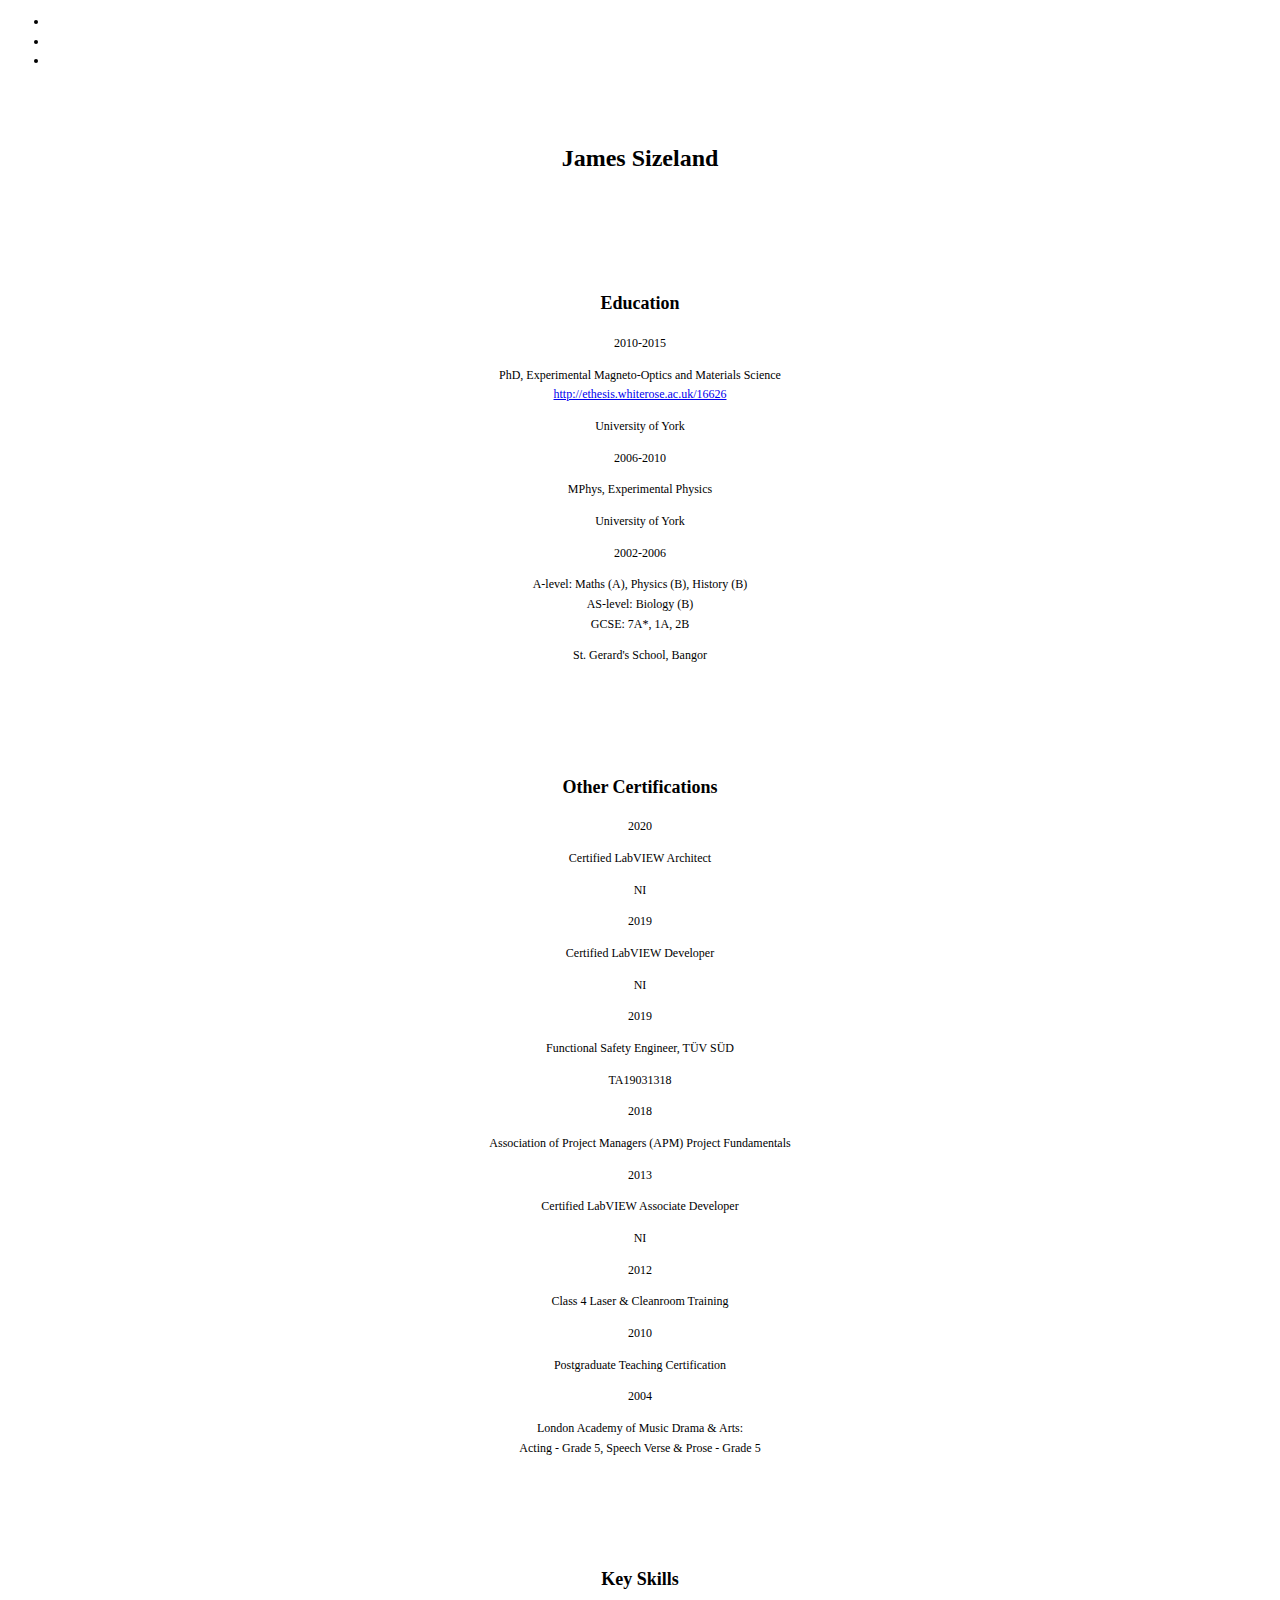
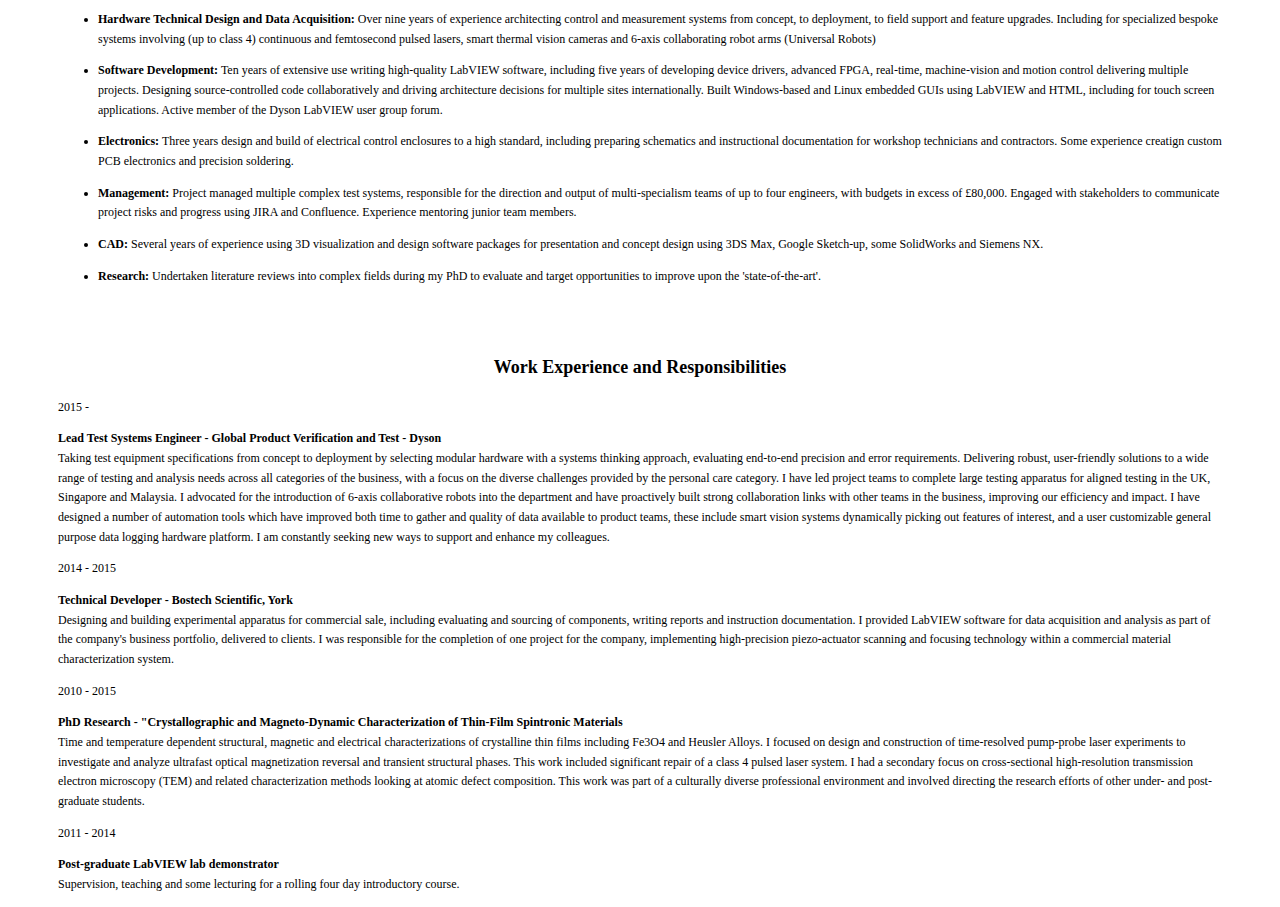
<file: CV.html>
<!doctype html>
<html lang="en">
  <head>
    <!-- Required meta tags -->
    <meta charset="utf-8">
    <meta name="viewport" content="width=device-width, initial-scale=1, shrink-to-fit=no">
    <!-- Bootstrap CSS -->
    <link rel="stylesheet" href="https://stackpath.bootstrapcdn.com/bootstrap/4.5.0/css/bootstrap.min.css" integrity="sha384-9aIt2nRpC12Uk9gS9baDl411NQApFmC26EwAOH8WgZl5MYYxFfc+NcPb1dKGj7Sk" crossorigin="anonymous">
    <!-- My Custom CSS -->
    <link rel="stylesheet" href="resources/css/style.css">
    <!-- Awesome Icons CSS -->
    <link rel="stylesheet" href="https://cdnjs.cloudflare.com/ajax/libs/font-awesome/4.7.0/css/font-awesome.min.css">
    <!-- My Custom Favicon -->
    <link rel="icon" href="resources/images/Long Tail.ico">
    <!-- Header Font -->
    <link href="https://fonts.googleapis.com/css2?family=Vollkorn" rel="stylesheet">
    <title>James Sizeland</title>
  </head>

  <body style="background-color: white; font-size: 12px;">
    <!-- Navigation bar -->
    <nav class="navbar navbar-expand navbar-dark" style="background-color: #25100100;">
        <div class="focus-in-expand" style="margin-left: auto;">
        <!-- Navigation Links -->
        <ul class="navbar-nav"> <!-- Modify Class here to change navbar alignment -->
          <!-- Github Link -->
          <li class="nav-item">
 
          </li>
          <!-- Linkedin Link -->
          <li class="nav-item">
           
          </li>
          <!-- Degree Link -->
          <li class="nav-item">
           
          </li>
        </ul>
      </div>
    </nav>

    <div class="headline container"  style="text-align: center;">
      <h1>James Sizeland</h1>
    </div>

    <div class="container" style="text-align: center;">
      <h2>Education</h2>
      <div class="row">
        <div class="col-2"><p>2010-2015</p></div>
        <div class="col-8"><p>PhD, Experimental Magneto-Optics and Materials Science<br><a href="http://ethesis.whiterose.ac.uk/16626">http://ethesis.whiterose.ac.uk/16626</a></p></div>
        <div class="col-2"><p>University of York</p></div>
      </div>
      <div class="row">
        <div class="col-2"><p>2006-2010</p></div>
        <div class="col-8"><p>MPhys, Experimental Physics</p></div>
        <div class="col-2"><p>University of York</p></div>
      </div>
      <div class="row">
        <div class="col-2"><p>2002-2006</p></div>
        <div class="col-8"><p>A-level: Maths (A), Physics (B), History (B)<br>AS-level: Biology (B)<br>GCSE: 7A*, 1A, 2B</p></div>
        <div class="col-2"><p>St. Gerard's School, Bangor</p></div>
      </div>
    </div>

    <div class="container" style="text-align: center;">
      <h2>Other Certifications</h2>
      <div class="row">
        <div class="col-2"><p>2020</p></div>
        <div class="col-8"><p>Certified LabVIEW Architect</p></div>
        <div class="col-2"><p>NI</p></div>
      </div>
      <div class="row">
        <div class="col-2"><p>2019</p></div>
        <div class="col-8"><p>Certified LabVIEW Developer</p></div>
        <div class="col-2"><p>NI</p></div>
      </div>
      <div class="row">
        <div class="col-2"><p>2019</p></div>
        <div class="col-8"><p>Functional Safety Engineer, TÜV SÜD</p></div>
        <div class="col-2"><p>TA19031318</p></div>
      </div>
      <div class="row">
        <div class="col-2"><p>2018</p></div>
        <div class="col-8"><p>Association of Project Managers (APM) Project Fundamentals</p></div>
        <div class="col-2"><p></p></div>
      </div>
      <div class="row">
        <div class="col-2"><p>2013</p></div>
        <div class="col-8"><p>Certified LabVIEW Associate Developer</p></div>
        <div class="col-2"><p>NI</p></div>
      </div>
      <div class="row">
        <div class="col-2"><p>2012</p></div>
        <div class="col-8"><p>Class 4 Laser & Cleanroom Training</p></div>
        <div class="col-2"><p></p></div>
      </div>
      <div class="row">
        <div class="col-2"><p>2010</p></div>
        <div class="col-8"><p>Postgraduate Teaching Certification</p></div>
        <div class="col-2"><p></p></div>
      </div>
      <div class="row">
        <div class="col-2"><p>2004</p></div>
        <div class="col-8"><p>London Academy of Music Drama & Arts:<br>Acting - Grade 5, Speech Verse & Prose - Grade 5</p></div>
        <div class="col-2"><p></p></div>
      </div>
    </div>

    <div class="container">
      <h2 style="text-align: center;">Key Skills</h2>
      <ul>
        <li><p><b>Hardware Technical Design and Data Acquisition:</b> Over nine years of experience architecting control and measurement systems from concept, to deployment, to field support and feature upgrades.  Including for specialized bespoke systems involving (up to class 4) continuous and femtosecond pulsed lasers, smart thermal vision cameras and 6-axis collaborating robot arms (Universal Robots)</p></li>
        <li><p><b>Software Development:</b> Ten years of extensive use writing high-quality LabVIEW software, including five years of developing device drivers, advanced FPGA, real-time, machine-vision and motion control delivering multiple projects.  Designing source-controlled code collaboratively and driving architecture decisions for multiple sites internationally.  Built Windows-based and Linux embedded GUIs using LabVIEW and HTML, including for touch screen applications.  Active member of the Dyson LabVIEW user group forum.</p></li>
        <li><p><b>Electronics:</b> Three years design and build of electrical control enclosures to a high standard, including preparing schematics and instructional documentation for workshop technicians and contractors.  Some experience creatign custom PCB electronics and precision soldering.</p></li>
        <li><p><b>Management:</b> Project managed multiple complex test systems, responsible for the direction and output of multi-specialism teams of up to four engineers, with budgets in excess of £80,000.  Engaged with stakeholders to communicate project risks and progress using JIRA and Confluence.  Experience mentoring junior team members.</p></li>
        <li><p><b>CAD:</b> Several years of experience using 3D visualization and design software packages for presentation and concept design using 3DS Max, Google Sketch-up, some SolidWorks and Siemens NX.</p></li>
        <li><p><b>Research:</b> Undertaken literature reviews into complex fields during my PhD to evaluate and target opportunities to improve upon the 'state-of-the-art'.</p></li>
      </ul>
    </div>

    <div class="container" style="padding-bottom: 0; padding-top: 0;">
      <h2 style="text-align: center;">Work Experience and Responsibilities</h2>
      <div class="row">
        <div class="col-1"><p>2015 - </p></div>
        <div class="col-11"><p><b>Lead Test Systems Engineer - Global Product Verification and Test - Dyson</b><br>Taking test equipment specifications from concept to deployment by selecting modular hardware with a systems thinking approach, evaluating end-to-end precision and error requirements.  Delivering robust, user-friendly solutions to a wide range of testing and analysis needs across all categories of the business, with a focus on the diverse challenges provided by the personal care category.  I have led project teams to complete large testing apparatus for aligned testing in the UK, Singapore and Malaysia.  I advocated for the introduction of 6-axis collaborative robots into the department and have proactively built strong collaboration links with other teams in the business, improving our efficiency and impact.  I have designed a number of automation tools which have improved both time to gather and quality of data available to product teams, these include smart vision systems dynamically picking out features of interest, and a user customizable general purpose data logging hardware platform.  I am constantly seeking new ways to support and enhance my colleagues.</p></div>
      </div>
    </div>
    <div class="container" style="padding-bottom: 0; padding-top: 0;">
      <div class="row">
        <div class="col-1"><p>2014 - 2015</p></div>
        <div class="col-11"><p><b>Technical Developer - Bostech Scientific, York</b><br>Designing and building experimental apparatus for commercial sale, including evaluating and sourcing of components, writing reports and instruction documentation.  I provided LabVIEW software for data acquisition and analysis as part of the company's business portfolio, delivered to clients. I was responsible for the completion of one project for the company, implementing high-precision piezo-actuator scanning and focusing technology within a commercial material characterization system.</p></div>
      </div>
    </div>
    <div class="container" style="padding-bottom: 0; padding-top: 0;">
      <div class="row">
        <div class="col-1"><p>2010 - 2015</p></div>
        <div class="col-11"><p><b>PhD Research - "Crystallographic and Magneto-Dynamic Characterization of Thin-Film Spintronic Materials</b><br>Time and temperature dependent structural, magnetic and electrical characterizations of crystalline thin films including Fe3O4 and Heusler Alloys.  I focused on design and construction of time-resolved pump-probe laser experiments to investigate and analyze ultrafast optical magnetization reversal and transient structural phases.  This work included significant repair of a class 4 pulsed laser system.  I had a secondary focus on cross-sectional high-resolution transmission electron microscopy (TEM) and related characterization methods looking at atomic defect composition.  This work was part of a culturally diverse professional environment and involved directing the research efforts of other under- and post-graduate students.</p></div>
      </div>
    </div>
    <div class="container" style="padding-bottom: 0; padding-top: 0;">
      <div class="row">
        <div class="col-1"><p>2011 - 2014</p></div>
        <div class="col-11"><p><b>Post-graduate LabVIEW lab demonstrator</b><br>Supervision, teaching and some lecturing for a rolling four day introductory course.</p></div>
      </div>
    </div>


    <!-- Optional JavaScript -->
    <!-- jQuery first, then Popper.js, then Bootstrap JS -->
    <script src="https://code.jquery.com/jquery-3.5.1.slim.min.js" integrity="sha384-DfXdz2htPH0lsSSs5nCTpuj/zy4C+OGpamoFVy38MVBnE+IbbVYUew+OrCXaRkfj" crossorigin="anonymous"></script>
    <script src="https://cdn.jsdelivr.net/npm/popper.js@1.16.0/dist/umd/popper.min.js" integrity="sha384-Q6E9RHvbIyZFJoft+2mJbHaEWldlvI9IOYy5n3zV9zzTtmI3UksdQRVvoxMfooAo" crossorigin="anonymous"></script>
    <script src="https://stackpath.bootstrapcdn.com/bootstrap/4.5.0/js/bootstrap.min.js" integrity="sha384-OgVRvuATP1z7JjHLkuOU7Xw704+h835Lr+6QL9UvYjZE3Ipu6Tp75j7Bh/kR0JKI" crossorigin="anonymous"></script>

  </body>
</html>
</file>
<file: resources/css/style.css>
/* 
Style Sheet for my web based CV
#FD6801
#4D658E
#6E9C59
#D8978A
#D8CBD3
*/
body {
  background-color: #313131;
  line-height: 1.64;
}



header {
  
  background-size: cover;
  background-image: linear-gradient(rgba(0,0,0,0.7), rgba(0,0,0,0.7)), url(../images/long-tail-wide.png);
  background-position:center;
  height: 100vh; /* Set the header element to the full height of the window*/
  margin-top: 74px;
}



.my-name {
  font-family: 'Vollkorn', serif;
  font-weight: 400;
  font-style: italic;
  font-size: 300%;
}

.focus-in-expand {
	-webkit-animation: focus-in-expand 0.9s cubic-bezier(0.250, 0.460, 0.450, 0.940) 200ms both;
	        animation: focus-in-expand 0.9s cubic-bezier(0.250, 0.460, 0.450, 0.940) 200ms both;
}
/* ----------------------------------------------
 * Generated by Animista on 2020-7-28 22:4:13
 * Licensed under FreeBSD License.
 * See http://animista.net/license for more info. 
 * w: http://animista.net, t: @cssanimista
 * ---------------------------------------------- */

 @-webkit-keyframes focus-in-expand{0%{letter-spacing:-.5em;-webkit-filter:blur(12px);filter:blur(12px);opacity:0}100%{-webkit-filter:blur(0);filter:blur(0);opacity:1}}@keyframes focus-in-expand{0%{letter-spacing:-.5em;-webkit-filter:blur(12px);filter:blur(12px);opacity:0}100%{-webkit-filter:blur(0);filter:blur(0);opacity:1}}


/*----------------------------------------------
 * Jumbotron is the headline section of the webpage
 *---------------------------------------------- */
.jumbotron { background-color: #313131; margin-bottom: 0px;	padding: 0px; }
.jumbotron .container { position: relative; top: 10%; z-index: 4; text-align: center; }
.jumbotron .container > * { text-align: center; color: #D8CBD3; }
.jumbotron .container h1 { padding-bottom: 20px; border-bottom: 1px solid #FFFFFF; border-bottom-color: rgba(255,255,255,0.35); display: inline-block;}
.jumbotron .container .lead { font-size: 28px; }

.container { max-width: 1280px; padding: 40px 50px;}

#about-me {background-color: #ffffff; border: 3px solid #4D658E; width: 80%; position: relative; top: -600px; left: 0%;  display: inline-flexbox;}
#about-me .row > div { margin-bottom: 10px;}
#about-me img { margin:10px; border-radius: 0%; width: 100%; max-width: 350px;}
#about-me p {color: #524e50; text-align:justify;}
#about-me h3 {color: #313131;}
</file>
